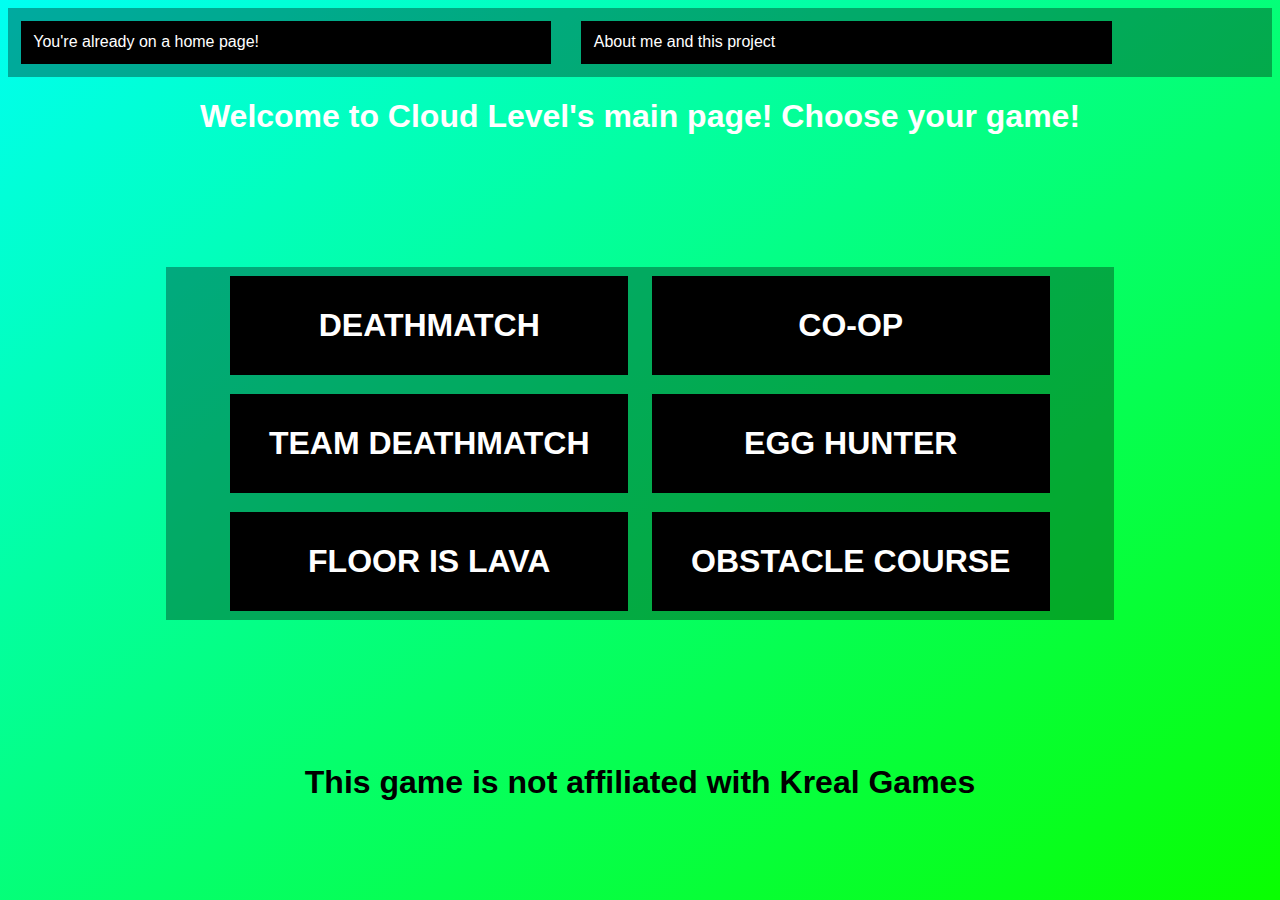
<file: index.html>
<!DOCTYPE html>
<html>
<audio src="assets/synth.mp3" autoplay loop></audio>
<head>
    <meta charset='utf-8'>
    <title>Cloud Level</title>
    <title>Page Title</title>
    <meta name='viewport' content='width=device-width, initial-scale=1'>
    <link rel='stylesheet' href='main.css'>
</head>
<body>
        <div class="header">
        <a class="submit-btn">You're already on a home page!</a>
        <a class="submit-btn" href="about.html">About me and this project</a>
        </div>
        <h1 class="title">Welcome to Cloud Level's main page! Choose your game!</h1>
        <div class="form-box">
            <div class="input-group">
                <a class="submit-btn" href="games/dema.html">
                    <h1>DEATHMATCH</h1>
                </a>
                <a class="submit-btn" href="games/coop.html">
                    <h1>CO-OP</h1>
                </a>
                <a class="submit-btn" href="games/tede.html">
                    <h1>TEAM DEATHMATCH</h1>
                </a>
                <a class="submit-btn" href="games/eghu.html">
                    <h1>EGG HUNTER</h1>
                </a>
                <a class="submit-btn" href="games/fisl.html">
                    <h1>FLOOR IS LAVA</h1>
                </a>
                <a class="submit-btn" href="games/obby.html">
                    <h1>OBSTACLE COURSE</h1>
                </a>
            </div>
        </div>
        <h1>This game is not affiliated with Kreal Games</h1>
</body>
</html>
</file>
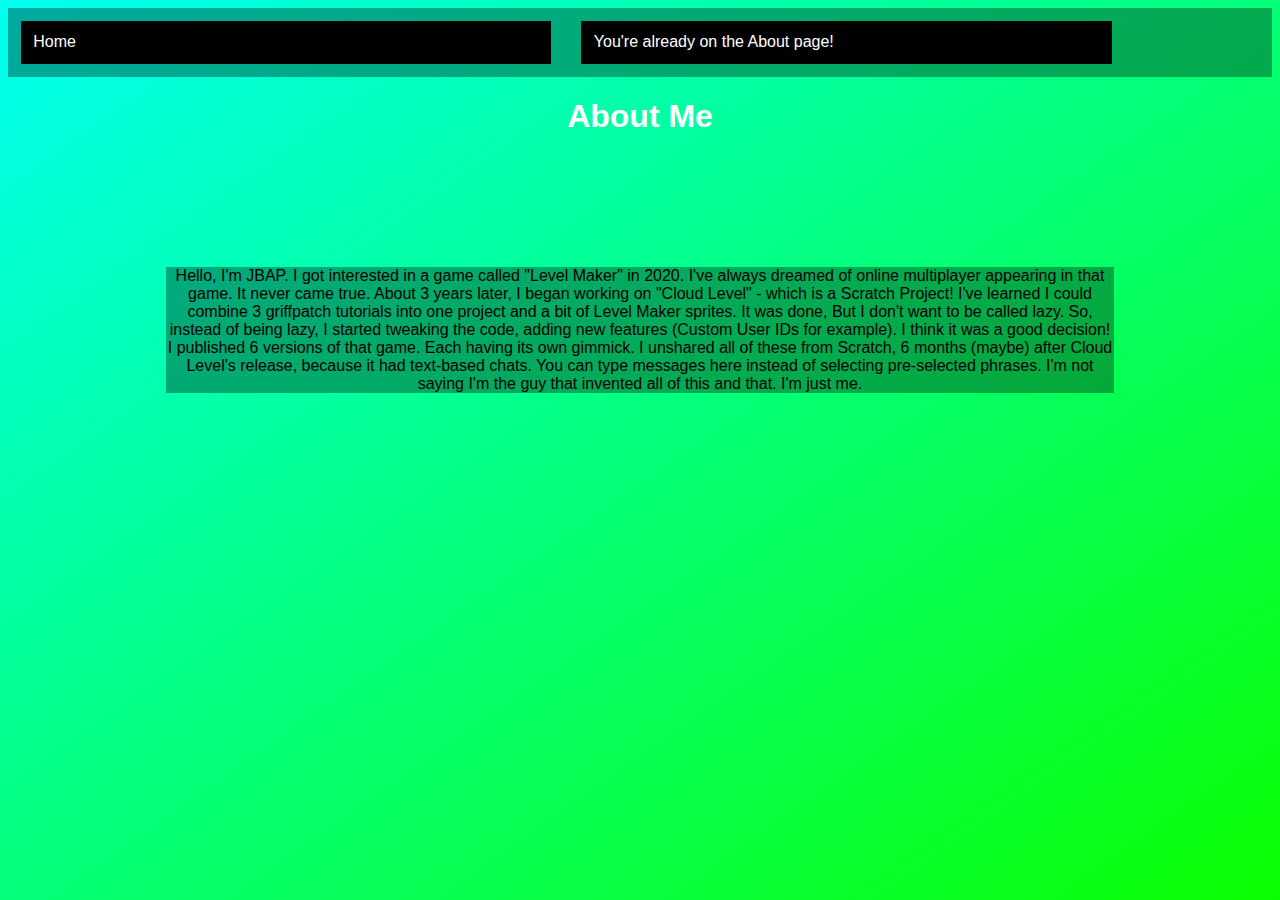
<file: about.html>
<!DOCTYPE html>
<html>
<audio src="assets/synth.mp3" autoplay loop></audio>
<head>
    <meta charset='utf-8'>
    <title>Cloud Level</title>
    <title>Page Title</title>
    <meta name='viewport' content='width=device-width, initial-scale=1'>
    <link rel='stylesheet' href='main.css'>
</head>
<body>
        <div class="header">
        <a class="submit-btn" href="index.html">Home</a>
        <a class="submit-btn">You're already on the About page!</a>
        </div>
        <h1 class="title">About Me</h1>
        <div class="form-box">
            Hello, I'm JBAP.
            I got interested in a game called "Level Maker" in 2020. I've always dreamed of online multiplayer appearing in that game. It never came true. 
            About 3 years later, I began working on "Cloud Level" - which is a Scratch Project! I've learned I could combine 3 griffpatch tutorials into one project and a bit of Level Maker sprites. It was done,
            But I don't want to be called lazy. So, instead of being lazy, I started tweaking the code, adding new features (Custom User IDs for example). I think it was a good decision!
            I published 6 versions of that game. Each having its own gimmick. I unshared all of these from Scratch, 6 months (maybe) after Cloud Level's release, because it had text-based chats.
            You can type messages here instead of selecting pre-selected phrases. I'm not saying I'm the guy that invented all of this and that. I'm just me.
        </div>
</body>
</html>
</file>
<file: main.css>
html{
    margin: 0;
    padding: 0;
    font-family: Arial, Helvetica, sans-serif;
    height: 100%;
    width: 100%;
    top: 0px;
    left: 0px;
    background-image: rgb(0, 255, 242);
    background-image: linear-gradient(to bottom right, rgb(0, 255, 242), rgb(9, 255, 0));
    background-size: cover;
    background-attachment: fixed;
}

body{
    text-anchor: middle;
    text-align:center;
}

.header{
    background: #00000055;
    width:100%;
    height:auto;
    text-align:left;
}

.title{
    color: #ffffff;
    width: 100%;
    height: 25px;
    font-size: 2em;
    text-anchor: middle;
}

.form-box{
    width: 75%;
    height: 75%;
    position: relative;
    margin: 9em auto;
    background: #00000055;
    text-align: center;
    list-style-type: none;
    overflow: hidden;
    font-size: 1em;
    position: relative;
    align-content: space-around;
}

.input-field{
    width: 100%;
    padding: 10px 0;
    margin: 5px 0;
    border-left: 0;
    border-top: 0;
    border-right: 1px solid #999;
}

.submit-btn{
    cursor: pointer;
    display:inline-table;
    width:40%;
    margin: 1%;
    padding:1%;
    color:#ffffff;
    text-decoration: none;
    background: #000000;
}

.submit-btn:hover{
    background: #ffffff;
    color:#000000;
}
</file>
